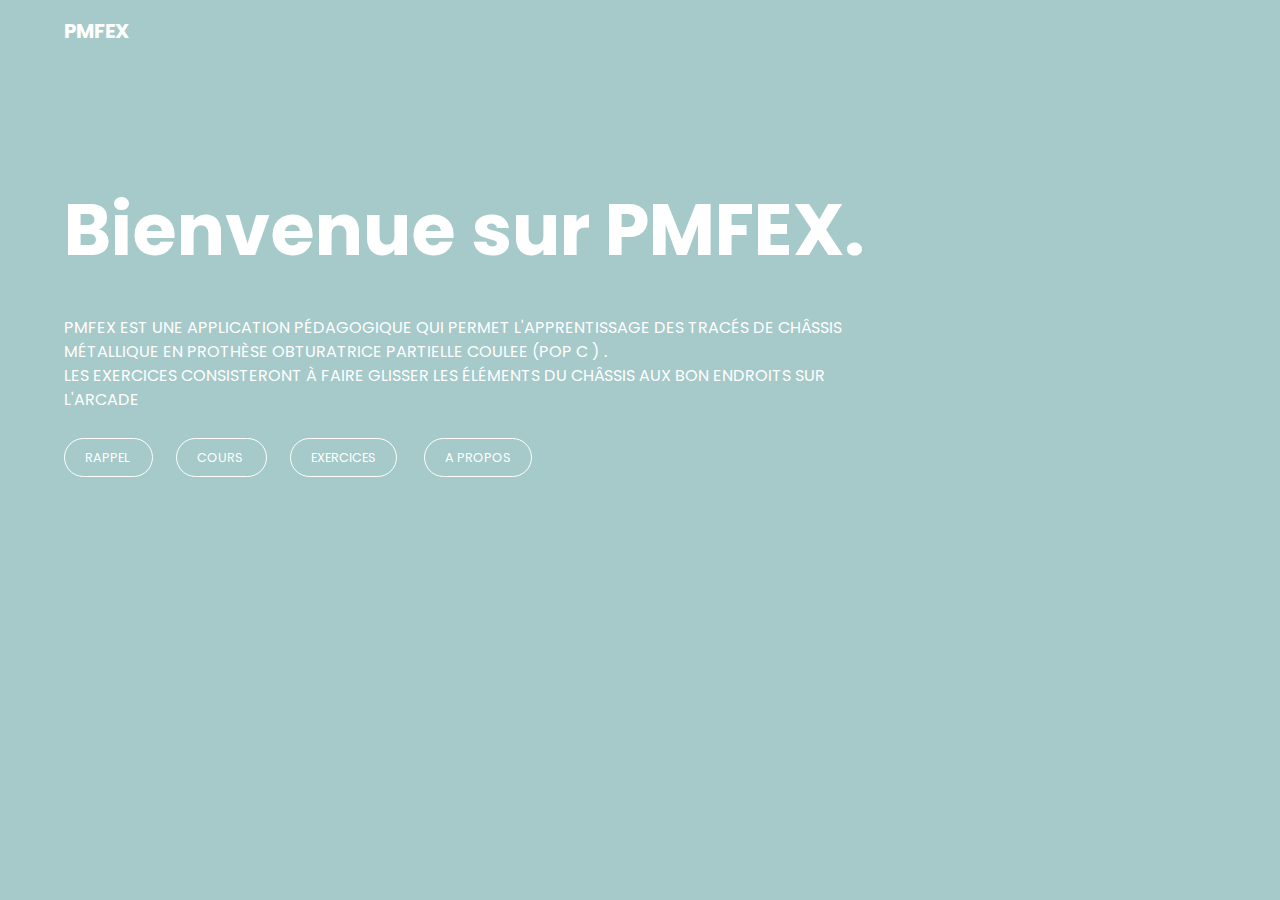
<file: index.html>
<!DOCTYPE html>
<html>
<head>
  <title>Home page</title>
  <script src="https://ajax.googleapis.com/ajax/libs/jquery/3.6.1/jquery.min.js"></script>
  <script src="https://cdnjs.cloudflare.com/ajax/libs/jquery/3.6.3/jquery.min.js" integrity="sha512-STof4xm1wgkfm7heWqFJVn58Hm3EtS31XFaagaa8VMReCXAkQnJZ+jEy8PCC/iT18dFy95WcExNHFTqLyp72eQ==" crossorigin="anonymous" referrerpolicy="no-referrer"></script>
  <link rel="preconnect" href="https://fonts.googleapis.com">
  <link rel="preconnect" href="https://fonts.gstatic.com" crossorigin>
  <link href="https://fonts.googleapis.com/css2?family=Poppins:wght@500&display=swap" rel="stylesheet">
  <link rel="stylesheet" href="home.css">
</head>
<body>
    <header>
      <h1 class="logo">PMFEX</h1>
      <input type="checkbox" class="nav-toggle" id="nav-toggle">
      <nav>
        <ul>
          <!-- <li> <a href="">What We Do</a></li>
          <li> <a href="">Who We Are</a></li>
          <li> <a href="">Being Here</a></li>
          <li> <a href="">Careers</a></li> -->
        </ul>
      </nav>
      <label for="nav-toggle" class="nav-toggle-label">
        <span></span>
      </label>
    </header>
    
    <!-- Section One -->
    
    <section class="section-one">
      <h2 class="header">Bienvenue sur PMFEX.</h2>
      <p class="section-one-paragraph">PMFEX EST UNE APPLICATION PÉDAGOGIQUE QUI PERMET
        L'APPRENTISSAGE DES TRACÉS DE CHÂSSIS MÉTALLIQUE
        EN PROTHÈSE OBTURATRICE PARTIELLE COULEE (POP C ) . <br>
        LES EXERCICES CONSISTERONT À FAIRE GLISSER LES ÉLÉMENTS DU
        CHÂSSIS AUX BON ENDROITS SUR L'ARCADE
        </p>
      <a href="/dentiste.github.io/robot.html" class="learn-more-btn">RAPPEL </a>
      <a href="" class="learn-more-btn">COURS </a> 
      <a href="" class="learn-more-btn">EXERCICES</a> 
      <a id="myBtn" class="learn-more-btn">A PROPOS</a> 
    </section>


    <!-- The Modal -->
    <div id="myModal" class="modal">
      <!-- Modal content -->
      <div class="modal-content">
        <span class="close">&times;</span>
        <p>PMFEX est une application pédagogique pouvant étre utilisé par les étudiants en médecine dentaire afin de maitriser au mieux le tracé du châssis métallique en PROTHÈSE OBTURATRICE PARTIELLE COULEE, l'étudiant devra faire glissez les composants du châssis et les déposer aux bons endroits sur l'arcade, cette version alpha inclut quatre exercices correspondant aux tracés type des perte de substance selon la classification d'ARAMANY au maxillaire et deux exercices selon la classification de FIRTELL et CURTIS
          à la mandibule. Cette application s'inscrit dans le cadre d'une étude pilote réalisé par :</p>
          <br>
        <h3>Rajae ZEROUAL</h3>
        <h5>Professeur de l'enseignement supérieur de Prothése Maxillo Faciale. Faculté de Médecine Dentaire
          P M FE X E S T de Casablanca - Maroc. rajae_zeroval@yahoo.fr</h5> 
          <br>
        <h3>Ahmed Taha BELMEKKI</h3> 
        <h5>cteur en médecine dentaire Faculté de Médecine Dentaire de Casablanca - Maroc.
          B.ahmedtaha@gmail.com</h5> 
          <br>
          <h3>Références bibliographique</h3>
          <br>
          <h4>1.Khadija, M. , Rajae Z.</h4>
          <p>RATIONNALISATION DU TRACE DE PLAQUE EN PROTHESE MAXILLO-FACIALE.</p>
          <br>

          <h4>2.ARAMANY M.</h4>
          <p>Basic principles of obturator design for partially edentulous patients. <br>
            Part : classitication. <br>
            J Prosthet. Dent. 2001; 86, 6:p.559-561</p>
          <br>

          <h4>3.ARAMANY M.</h4>
          <p>Basic principles of obturator design for partially edentulous patients.
          
        
    </div>

</div>
     
<script>
  // Get the modal
  var modal = document.getElementById("myModal");
  
  // Get the button that opens the modal
  var btn = document.getElementById("myBtn");
  
  // Get the <span> element that closes the modal
  var span = document.getElementsByClassName("close")[0];
  
  // When the user clicks the button, open the modal 
  btn.onclick = function() {
    modal.style.display = "block";
  }
  
  // When the user clicks on <span> (x), close the modal
  span.onclick = function() {
    modal.style.display = "none";
  }
  
  // When the user clicks anywhere outside of the modal, close it
  window.onclick = function(event) {
    if (event.target == modal) {
      modal.style.display = "none";
    }
  }
  </script>
  </body>
  </html>
</file>
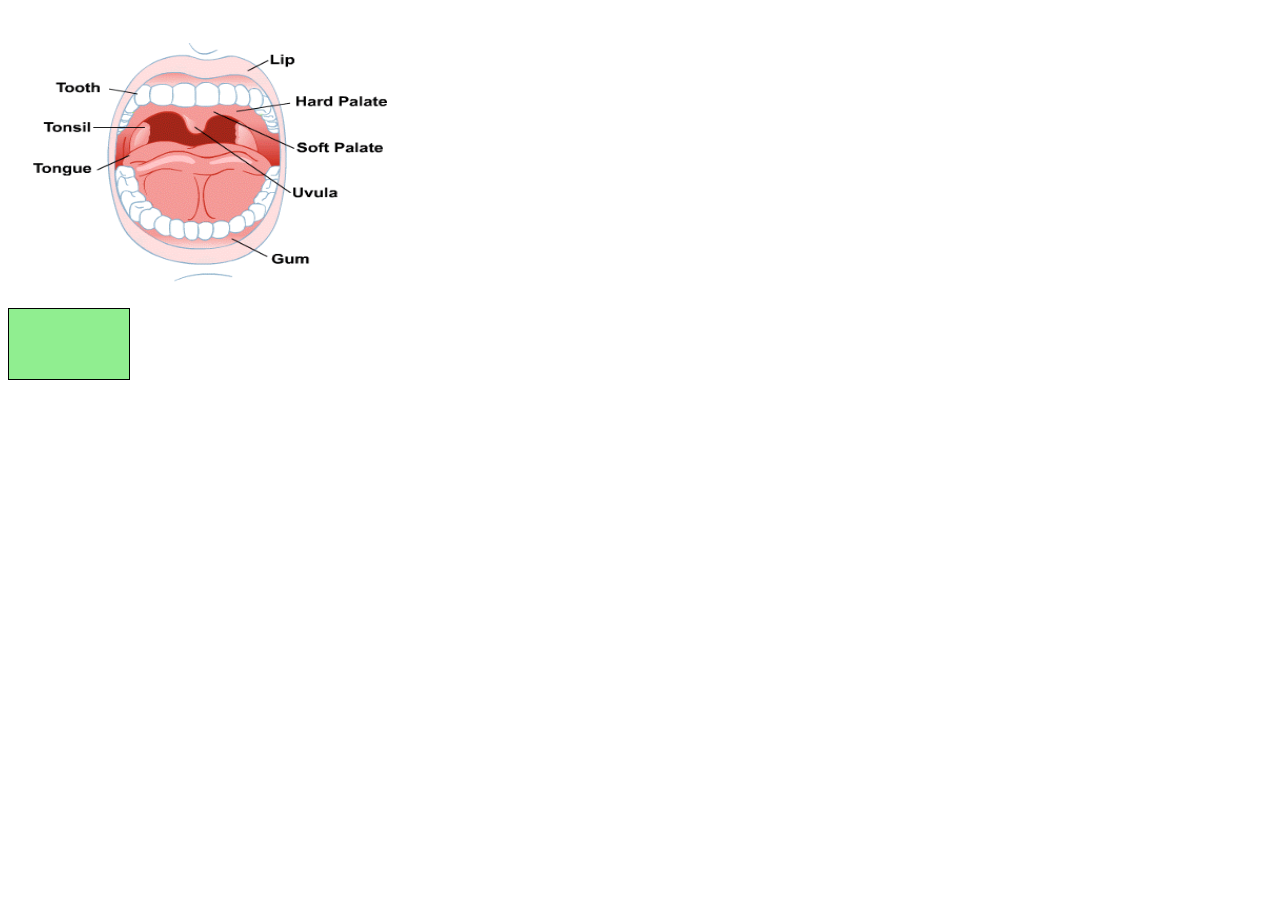
<file: robot.html>
<html>
  <head>
    <style>
      .answer {
        position: absolute;
        width: 100px;
        height: 50px;
        padding: 10px;
        border: 1px solid black;
        background-color: lightblue;
        user-select: none;
      }
      .target {
        position: absolute;
        width: 120px;
        height: 70px;
        border: 1px solid black;
        background-color: lightgreen;
      }
    </style>
  </head>
  <body>
    <img src="mouth.png" width="400" height="300">
    <div id="brush" class="answer">brush</div>
    <div id="floss" class="answer">floss</div>
    <div id="visit_dentist" class="answer">visit dentist</div>
    <div id="eat_healthy" class="answer">eat healthy</div>
    <div id="brush_target" class="target"></div>
    <div id="floss_target" class="target"></div>
    <div id="visit_dentist_target" class="target"></div>
    <div id="eat_healthy_target" class="target"></div>
    <script>
      const answers = document.querySelectorAll(".answer");
      const targets = document.querySelectorAll(".target");
      let currentAnswer = null;

      answers.forEach(answer => {
        answer.addEventListener("dragstart", e => {
          currentAnswer = e.target;
        });
      });

      targets.forEach(target => {
        target.addEventListener("dragover", e => {
          e.preventDefault();
        });

        target.addEventListener("drop", e => {
          e.preventDefault();
          if (e.target.classList.contains("target")) {
            e.target.appendChild(currentAnswer);
          }
        });
      });
    </script>
  </body>
</html>
</file>
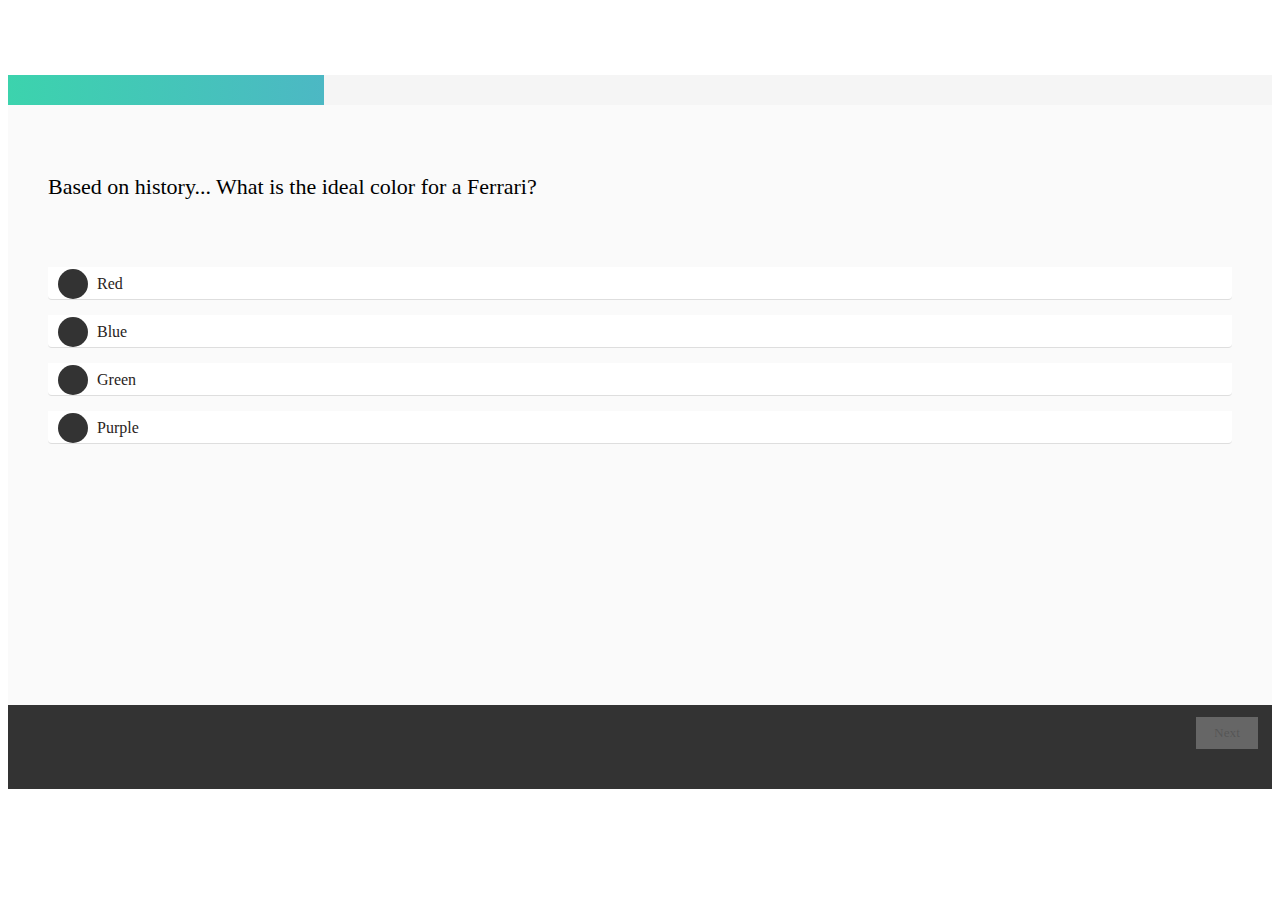
<file: survey.html>
<!DOCTYPE html>
<html>
<head>
<title>Page Title</title>
<script src="https://ajax.googleapis.com/ajax/libs/jquery/3.6.1/jquery.min.js"></script>
<script src="https://cdnjs.cloudflare.com/ajax/libs/jquery/3.6.3/jquery.min.js" integrity="sha512-STof4xm1wgkfm7heWqFJVn58Hm3EtS31XFaagaa8VMReCXAkQnJZ+jEy8PCC/iT18dFy95WcExNHFTqLyp72eQ==" crossorigin="anonymous" referrerpolicy="no-referrer"></script>

<link rel="stylesheet" href="style.css">
</head>
<body>

<div class="container">
    <div class="col-sm-12">
        <div class="mm-survey">

            <div class="mm-survey-progress">
                <div class="mm-survey-progress-bar mm-progress"></div>
            </div>

            <div class="mm-survey-results">
                <div class="mm-survey-results-container">
                    <h3 class="mm-survey-results-score"></h3>
                    <ul class="mm-survey-results-list"></ul>
                </div>
                <div class="mm-survey-results-controller">
                    <div class="mm-back-btn">
                        <button>Back</button>
                    </div>
                </div>
            </div>

            <div class="mm-survey-bottom">
                <div class="mm-survey-container">

                    <div class="mm-survey-page active" data-page="1">
                        <div class="mm-survery-content">
                            <div class="mm-survey-question">
                                <p>Based on history... What is the ideal color for a Ferrari?</p>
                            </div>
                            <div class="mm-survey-item">
                                <input type="radio" id="radio01" data-item="1" name="radio1" value="red" />
                                <label for="radio01"><span></span><p>Red</p></label>
                            </div>
                            <div class="mm-survey-item">
                                <input type="radio" id="radio02" data-item="1" name="radio1" value="blue" />
                                <label for="radio02"><span></span><p>Blue</p></label>
                            </div>
                            <div class="mm-survey-item">
                                <input type="radio" id="radio03" data-item="1" name="radio1" value="green" />
                                <label for="radio03"><span></span><p>Green</p></label>
                            </div>
                            <div class="mm-survey-item">
                                <input type="radio" id="radio04" data-item="1" name="radio1" value="purple" />
                                <label for="radio04"><span></span><p>Purple</p></label>
                            </div>
                        </div>
                    </div>
                    <div class="mm-survey-page" data-page="2">
                        <div class="mm-survery-content">
                            <div class="mm-survey-question">
                                <p>Which one of these car brands is made in Germany?</p>
                            </div>
                            <div class="mm-survey-item">
                                <input type="radio" id="radio05" data-item="2" name="radio2" value="honda" />
                                <label for="radio05"><span></span><p>Honda</p></label>
                            </div>
                            <div class="mm-survey-item">
                                <input type="radio" id="radio06" data-item="2" name="radio2" value="ford" />
                                <label for="radio06"><span></span><p>Ford</p></label>
                            </div>
                            <div class="mm-survey-item">
                                <input type="radio" id="radio07" data-item="2" name="radio2" value="mercedes" />
                                <label for="radio07"><span></span><p>Mercedes</p></label>
                            </div>
                            <div class="mm-survey-item">
                                <input type="radio" id="radio08" data-item="2" name="radio2" value="ferrari" />
                                <label for="radio08"><span></span><p>Ferrari</p></label>
                            </div>
                        </div>
                    </div>
                    <div class="mm-survey-page" data-page="3">
                        <div class="mm-survery-content">
                            <div class="mm-survey-question">
                                <p>Which is the correct integer for Pi?</p>
                            </div>
                            <div class="mm-survey-item">
                                <input type="radio" id="radio09" data-item="3" name="radio3" value="3" />
                                <label for="radio09"><span></span><p>3</p></label>
                            </div>
                            <div class="mm-survey-item">
                                <input type="radio" id="radio10" data-item="3" name="radio3" value="4" />
                                <label for="radio10"><span></span><p>4</p></label>
                            </div>
                            <div class="mm-survey-item">
                                <input type="radio" id="radio11" data-item="3" name="radio3" value="3.41" />
                                <label for="radio11"><span></span><p>3.41</p></label>
                            </div>
                            <div class="mm-survey-item">
                                <input type="radio" id="radio12" data-item="3" name="radio3" value="3.14" />
                                <label for="radio12"><span></span><p>3.14</p></label>
                            </div>
                        </div>
                    </div>
                    <div class="mm-survey-page" data-page="4">
                        <div class="mm-survery-content">
                            <div class="mm-survey-question">
                                <p>The letter 'C' is the nth number in the alphabet, choose the correct number.</p>
                            </div>
                            <div class="mm-survey-item">
                                <input type="radio" id="radio13" data-item="4" name="radio4" value="1" />
                                <label for="radio13"><span></span><p>1</p></label>
                            </div>
                            <div class="mm-survey-item">
                                <input type="radio" id="radio14" data-item="4" name="radio4" value="2" />
                                <label for="radio14"><span></span><p>2</p></label>
                            </div>
                            <div class="mm-survey-item">
                                <input type="radio" id="radio15" data-item="4" name="radio4" value="3" />
                                <label for="radio15"><span></span><p>3</p></label>
                            </div>
                            <div class="mm-survey-item">
                                <input type="radio" id="radio16" data-item="4" name="radio4" value="4" />
                                <label for="radio16"><span></span><p>4</p></label>
                            </div>
                        </div>
                    </div>
                    <!-- <div class="mm-survey-page" data-page="5">
                        <div class="mm-survery-content">

                        </div>
                    </div>
                    <div class="mm-survey-page" data-page="6">
                        <div class="mm-survery-content">

                        </div>
                    </div>
                    <div class="mm-survey-page" data-page="7">
                        <div class="mm-survery-content">

                        </div>
                    </div> -->

                </div>

                <div class="mm-survey-controller">
                    <div class="mm-prev-btn">
                        <button>Prev</button>
                    </div>
                    <div class="mm-next-btn">
                        <button disabled="true">Next</button>
                    </div>
                    <div class="mm-finish-btn">
                        <button>Submit</button>
                    </div>
                </div>
            </div>
        </div>
    </div>
</div>

<script>

jQuery('.mm-prev-btn').hide();

var x;
var count;
var current;
var percent;
var z = [];

init();
getCurrentSlide();
goToNext();
goToPrev();
getCount();
// checkStatus();
// buttonConfig();
buildStatus();
deliverStatus();
submitData();
goBack();

function init() {
    
    jQuery('.mm-survey-container .mm-survey-page').each(function() {

        var item;
        var page;

        item = jQuery(this);
        page = item.data('page');

        item.addClass('mm-page-'+page);
        //item.html(page);

    });

}

function getCount() {

    count = jQuery('.mm-survey-page').length;
    return count;

}

function goToNext() {

    jQuery('.mm-next-btn').on('click', function() {
        goToSlide(x);
        getCount();
        current = x + 1;
        var g = current/count;
        buildProgress(g);
        var y = (count + 1);
        getButtons();
        jQuery('.mm-survey-page').removeClass('active');
        jQuery('.mm-page-'+current).addClass('active');
        getCurrentSlide();
        checkStatus();
        if( jQuery('.mm-page-'+count).hasClass('active') ){
            if( jQuery('.mm-page-'+count).hasClass('pass') ) {
                jQuery('.mm-finish-btn').addClass('active');
            }
            else {
                jQuery('.mm-page-'+count+' .mm-survery-content .mm-survey-item').on('click', function() {
                    jQuery('.mm-finish-btn').addClass('active');
                });
            }
        }
        else {
            jQuery('.mm-finish-btn').removeClass('active');
            if( jQuery('.mm-page-'+current).hasClass('pass') ) {
                jQuery('.mm-survey-container').addClass('good');
                jQuery('.mm-survey').addClass('okay');
            }
            else {
                jQuery('.mm-survey-container').removeClass('good');
                jQuery('.mm-survey').removeClass('okay');
            }
        }
        buttonConfig();
    });

}

function goToPrev() {

    jQuery('.mm-prev-btn').on('click', function() {
        goToSlide(x);
        getCount();			
        current = (x - 1);
        var g = current/count;
        buildProgress(g);
        var y = count;
        getButtons();
        jQuery('.mm-survey-page').removeClass('active');
        jQuery('.mm-page-'+current).addClass('active');
        getCurrentSlide();
        checkStatus();
        jQuery('.mm-finish-btn').removeClass('active');
        if( jQuery('.mm-page-'+current).hasClass('pass') ) {
            jQuery('.mm-survey-container').addClass('good');
            jQuery('.mm-survey').addClass('okay');
        }
        else {
            jQuery('.mm-survey-container').removeClass('good');
            jQuery('.mm-survey').removeClass('okay');
        }
        buttonConfig();
    });

}

function buildProgress(g) {

    if(g > 1){
        g = g - 1;
    }
    else if (g === 0) {
        g = 1;
    }
    g = g * 100;
    jQuery('.mm-survey-progress-bar').css({ 'width' : g+'%' });

}

function goToSlide(x) {

    return x;

}

function getCurrentSlide() {

    jQuery('.mm-survey-page').each(function() {

        var item;

        item = jQuery(this);

        if( jQuery(item).hasClass('active') ) {
            x = item.data('page');
        }
        else {
            
        }

        return x;

    });

}

function getButtons() {

    if(current === 0) {
        current = y;
    }
    if(current === count) {
        jQuery('.mm-next-btn').hide();
    }
    else if(current === 1) {
        jQuery('.mm-prev-btn').hide();
    }
    else {
        jQuery('.mm-next-btn').show();
        jQuery('.mm-prev-btn').show();
    }

}

jQuery('.mm-survey-q li input').each(function() {

    var item;
    item = jQuery(this);

    jQuery(item).on('click', function() {
        if( jQuery('input:checked').length > 0 ) {
            // console.log(item.val());
            jQuery('label').parent().removeClass('active');
            item.closest( 'li' ).addClass('active');
        }
        else {
            //
        }
    });

});

percent = (x/count) * 100;
jQuery('.mm-survey-progress-bar').css({ 'width' : percent+'%' });

function checkStatus() {
    jQuery('.mm-survery-content .mm-survey-item').on('click', function() {
        var item;
        item = jQuery(this);
        item.closest('.mm-survey-page').addClass('pass');
    });
}

function buildStatus() {
    jQuery('.mm-survery-content .mm-survey-item').on('click', function() {
        var item;
        item = jQuery(this);
        item.addClass('bingo');
        item.closest('.mm-survey-page').addClass('pass');
        jQuery('.mm-survey-container').addClass('good');
    });
}

function deliverStatus() {
    jQuery('.mm-survey-item').on('click', function() {
        if( jQuery('.mm-survey-container').hasClass('good') ){
            jQuery('.mm-survey').addClass('okay');
        }
        else {
            jQuery('.mm-survey').removeClass('okay');	
        }
        buttonConfig();
    });
}

function lastPage() {
    if( jQuery('.mm-next-btn').hasClass('cool') ) {
        alert('cool');
    }
}

function buttonConfig() {
    if( jQuery('.mm-survey').hasClass('okay') ) {
        jQuery('.mm-next-btn button').prop('disabled', false);
    }
    else {
        jQuery('.mm-next-btn button').prop('disabled', true);
    }
}

function submitData() {
    jQuery('.mm-finish-btn').on('click', function() {
        collectData();
        jQuery('.mm-survey-bottom').slideUp();
        jQuery('.mm-survey-results').slideDown();
    });
}

function collectData() {
    
    var map = {};
    var ax = ['0','red','mercedes','3.14','3'];
    var answer = '';
    var total = 0;
    var ttl = 0;
    var g;
    var c = 0;

    jQuery('.mm-survey-item input:checked').each(function(index, val) {
        var item;
        var data;
        var name;
        var n;

        item = jQuery(this);
        data = item.val();
        name = item.data('item');
        n = parseInt(data);
        total += n;

        map[name] = data;

    });

    jQuery('.mm-survey-results-container .mm-survey-results-list').html('');

    for (i = 1; i <= count; i++) {

        var t = {};
        var m = {};
        answer += map[i] + '<br>';
        
        if( map[i] === ax[i]) {
            g = map[i];
            p = 'correct';
            c = 1;
        }
        else {
            g = map[i];
            p = 'incorrect';
            c = 0;
        }

        jQuery('.mm-survey-results-list').append('<li class="mm-survey-results-item '+p+'"><span class="mm-item-number">'+i+'</span><span class="mm-item-info">'+g+' - '+p+'</span></li>');

        m[i] = c;
        ttl += m[i];

    }

    var results;
    results = ( ( ttl / count ) * 100 ).toFixed(0);

    jQuery('.mm-survey-results-score').html( results + '%' );

}

function goBack() {
    jQuery('.mm-back-btn').on('click', function() {
        jQuery('.mm-survey-bottom').slideDown();
        jQuery('.mm-survey-results').slideUp();
    });
}
</script>
</body>
</html>
</file>
<file: home.css>
*,
*::before,
*::after {
  box-sizing: border-box;
  margin: 0;
  font-family: 'Poppins', sans-serif;
}

img {
  display: block;
  width: 100%;
  max-width: 1500px;
}

body {
  background: #a6c9c9;
  color: white;
  width: 95%;
  max-width: 1500px;
  margin: 0 auto;
  font-family: 'Poppins', sans-serif;
}

section {
  margin: 5rem 2rem;
}

/* Navigation Styles */

header {
  background: #a6c9c9 !important;
  text-align: center;
  position: fixed;
  top: 0;
  z-index: 1000;
  width: 95%;
  max-width: 1500px;
}

.logo {
  font-size: 1.25rem;
  margin: 1rem;
  text-transform: uppercase;
}

nav {
  position: absolute;
  top: 100%;
  left: 0;
  text-align: left;
  background: #a6c9c9;
  width: 100%;
  height: 100vh;
  margin-top: 1rem;
  display: none;
}

.nav-toggle {
  display: none;
}

.nav-toggle-label {
  position: absolute;
  top: 0;
  left: 0;
  margin-left: 1em;
  height: 100%;
  display: flex;
  align-items: center;
  cursor: pointer;
}

.nav-toggle-label span,
.nav-toggle-label span::before,
.nav-toggle-label span::after {
  display: block;
  background: white;
  height: 2px;
  width: 2em;
  border-radius: 2px;
  position: relative;
}

.nav-toggle-label span::before,
.nav-toggle-label span::after {
  content: '';
  position: absolute;
}

.nav-toggle-label span::before {
  bottom: 7px;
}

.nav-toggle-label span::after {
  top: 7px;
}

nav ul {
  margin: 0;
  padding: 0;
  list-style: none;
}

nav li {
  margin-bottom: 1.5em;
  margin-left: 1em;
}

nav a {
  color: white;
  text-decoration: none;
  text-transform: uppercase;
}

nav a:hover {
  color: #ffa98e;
}

.nav-toggle:checked ~ nav {
  display: block;
}

@media (min-width: 900px) {
  .nav-toggle-label {
    display: none;
  }
  
  header {
    display: flex;
    align-items: center;
    justify-content: space-between;
    padding: 0 1rem;
    background: #a6c9c9;
  }
  
  nav {
    all: unset;
    display: flex;
    justify-content: space-around;
    align-items: center;
    margin-right: 1em;
  }
  
  nav ul {
    display: flex;
    align-items: center;
    gap: 1rem;
  }
  
   nav li { 
    margin-bottom: 0;
    padding: 0;
  }
}

/* Section One */

.section-one {
  margin: 11rem 2rem 0;
}

.header {
  font-size: 4.5rem;
}

.section-one-paragraph {
  margin: 2rem 0;
  width: 70%;
  /* max-width: 500px; */
  line-height: 1.5rem;
}


.learn-more-btn {
  background: transparent;
  padding: 10px 20px;
  border-radius: 50px;
  border: 1px solid white !important;
  font-size: .8rem;
  text-decoration: none;
  color: white;
  margin-right: 2% !important;
  font-family: 'Poppins', sans-serif;
}

.learn-more-btn:hover {
  background: #6c83ff;
  color: white;
}

/* Section Two */

/* Section Three */

.section-three h3 {
  margin: 0 auto;
  width: 80%;
  max-width: 700px;
  font-size: 2.5rem;
  font-weight: 600;
  text-align: center;
}

/* Section Four */

.flex-group {
  display: flex;
  justify-content: ;
  align-items: center;
  gap: 3rem;
}

.section-four p {
  margin-bottom: 2rem;
}

.section-four-btn {
  margin-bottom: rem;
}

/* Section Five */

.section-five-flex-group {
  flex-direction: row-reverse;
}

.section-five p {
  margin-bottom: 2rem;
}

/* Section Six */

.section-six p {
  margin-bottom: 2rem;
}

/* Flex Group Mobile */

@media (max-width: 800px) {
  .flex-group {
    flex-direction: column;
  }
}

/* Section Seven */

.section-seven h3 {
  margin: 0 auto;
  width: 80%;
  max-width: 700px;
  font-size: 2.5rem;
  font-weight: 600;
  text-align: center;
}

.section-seven-btn {
  margin: 2rem auto;
  display: flex;
  justify-content: center;
  width: 7.5rem;
}

/* Section Eight */

.section-eight h4 {
  margin: 1rem 0;
  font-size: 1.25rem;
}

.section-eight p {
  line-height: 1.5rem;
}

.section-eight img {
  
}

.flex-group-eight {
  display: flex;
  gap: 2rem;
}

@media (max-width: 800px) {
  .flex-group-eight {
    flex-direction: column;
  }
}

/* Section Nine */

.section-nine {
  margin-top: 15rem;
}

.logo-container {
  display: flex;
  gap: 1rem;
  justify-content: space-evenly;
  width: 70%;
  max-width: 700px;
  margin: 0 auto;
}

.section-nine svg {
  fill: white;
  height: 50px;
  cursor: pointer;
  transition: ease-in-out 250ms;
}

.section-nine svg:hover {
  transform: translateY(-10px);
  fill: #ffa98e;
}


/* Section Ten */

.section-ten h3 {
  margin: 15rem auto 2rem;
  width: 80%;
  max-width: 700px;
  font-size: 2.5rem;
  font-weight: 600;
  text-align: center;
}

.section-ten-btn {
  text-align: center;
  display: flex;  
  justify-content: center;
  margin: 0 auto;
  width: 7.5rem;
}
/* The Modal (background) */
.modal {
  display: none; /* Hidden by default */
  position: fixed; /* Stay in place */
  z-index: 1; /* Sit on top */
  padding-top: 100px; /* Location of the box */
  left: 0;
  top: 0;
  width: 100%; /* Full width */
  height: 100%; /* Full height */
  overflow: auto; /* Enable scroll if needed */
  background-color: rgb(0,0,0); /* Fallback color */
  background-color: rgba(0,0,0,0.4); /* Black w/ opacity */
}

/* Modal Content */
.modal-content {
  background-color: #fefefe;
  color: #000 !important;
  margin: auto;
  padding: 20px;
  border: 1px solid #888;
  width: 80%;
}

.modal-content p {
  color: #000 !important;
}


/* The Close Button */
.close {
  color: #aaaaaa;
  float: right;
  font-size: 28px;
  font-weight: bold;
}

.close:hover,
.close:focus {
  color: #000;
  text-decoration: none;
  cursor: pointer;
}
</file>
<file: style.css>
.mm-survey {
	margin-top: 75px;
	margin-bottom: 50px;
}

.mm-survey-container {
	width: 100%;
	min-height: 600px;
	background: #fafafa;
}

.mm-survey-results-container {
	width: 100%;
	min-height: 600px;
	background: #fafafa;
}

.mm-survey-page {
	display: none;
	font-family: 'Raleway';
	font-weight: 100;
	padding: 40px;
}

.mm-survey-page.active {
	display: block;
}

.mm-survey-controller {
	position: relative;
    height: 60px;
    background: #333;
    padding: 12px 14px;
}

.mm-survey-results-controller {
	position: relative;
    height: 60px;
    background: #333;
    padding: 12px 14px;
}

.mm-back-btn {
	display: inline-block;
    position: relative;
    float: left;
}

.mm-prev-btn {
	display: inline-block;
    position: relative;
    float: left;
}

.mm-next-btn {
	display: inline-block;
	opacity: 0.25;
    position: relative;
    float: right;
}

.mm-finish-btn {
	display: none;
    position: relative;
    float: right;
}

.mm-finish-btn button {
	background: #3DD2AF !important;
    color: #fff;
}

.mm-survey-controller button {
	background: #fff;
    border: none;
    padding: 8px 18px;
    font-family: 'Raleway';
    font-weight: 300;
}

.mm-survey-results-controller button {
	background: #fff;
	border: none;
	padding: 8px 18px;
}

.mm-survey-progress {
	width: 100%;
	height: 30px;
	background: #f5f5f5;
	overflow: hidden;
}

.mm-progress {
	transition: width 0.5s ease-in-out;
}

.mm-survey-progress-bar {
	height: 30px;
    width: 0%;
    background: linear-gradient(to left, #4CB8C4, #3CD3AD);
}

.mm-survey-q {
	list-style-type: none;
	padding: 0px;
}

.mm-survey-q li {
	display: block;
	/*padding: 20px 0px;*/
	margin-bottom: 10px;
	width: 100%;
	background: #fff;
}

.mm-survey-q li input {
	width: 100%;
}

.mm-survery-content label {
	width: 100%;
	padding: 10px 10px;
	margin: 0px !important;
}

.mm-survery-content label:hover {
	cursor: pointer;
}

.mm-survey-question {
	min-height: 100px;
}

.mm-survey-question p {
	font-size: 22px;
    font-weight: 200;
    margin-bottom: 20px;
    line-height: 40px;
}

.mm-survery-content label p {
	display: inline-block;
    position: relative;
    top: 2px;
    left: 5px;
    margin: 0px;
}

input[type="radio"] {
	display: none;
}

input[type="radio"] + label {
	color: #292321;
    font-family: 'Raleway';
    font-weight: 300;
    font-size: 16px;
}

input[type="radio"] + label span {
	display: inline-block;
	width: 30px;
	height: 30px;
	margin: 2px 4px 0 0;
	vertical-align: middle;
	cursor: pointer;
	-moz-border-radius: 50%;
	border-radius: 50%;
}

input[type="radio"] + label span {
 	background-color: #333;
}

input[type="radio"]:checked + label span {
	border: 2px solid #3DD2AF;
	background: transparent;
}

input[type="radio"] + label span,
input[type="radio"]:checked + label span {
	-webkit-transition: background-color 0.20s ease-in-out;
	-o-transition: background-color 0.20s ease-in-out;
	-moz-transition: background-color 0.20s ease-in-out;
	transition: background-color 0.20s ease-in-out;
}

.mm-survey-item {
	background: #fff;
	margin-bottom: 15px;
	border-bottom: 1px solid rgba(33,33,33,0.15);
    border-radius: 0px 0px 4px 4px;
}

.mm-prev-btn button:focus, .mm-next-btn button:focus, .mm-finish-btn button:focus {
	outline: none;
	border: none;
}

.mm-survey.okay .mm-next-btn {
	display: inline-block;
	opacity: 1;
}

.mm-finish-btn.active {
	display: inline-block;
}

.mm-survey-results {
	display: none;
}

.mm-survey-results-score {
	margin: 0px;
    padding: 0px;
    padding-top: 40px;
    padding-bottom: 40px;
    text-align: center;
    font-size: 80px;
    font-family: 'Raleway';
    font-weight: 600;
    letter-spacing: -6px;
}

.mm-survey-results-list {
	list-style-type: none;
	padding: 0px 15px;
    margin: 0px;
}

.mm-survey-results-item {
	color: #fff;
    margin-top: 10px;
    padding: 15px 15px 15px 0px;
    font-family: 'Raleway';
    font-weight: 300;
}

.mm-survey-results-item.correct {
	background: linear-gradient(to left, #4CB8C4, #3CD3AD);
}

.mm-survey-results-item.incorrect {
	background: linear-gradient(to left, #d33c62, #dc1144);
}

.mm-item-number {
	height: 40px;
	position: relative;
	padding: 17px;
	background: #333;
	color: #fff;
}

.mm-item-info {
	float: right;
}
</file>
